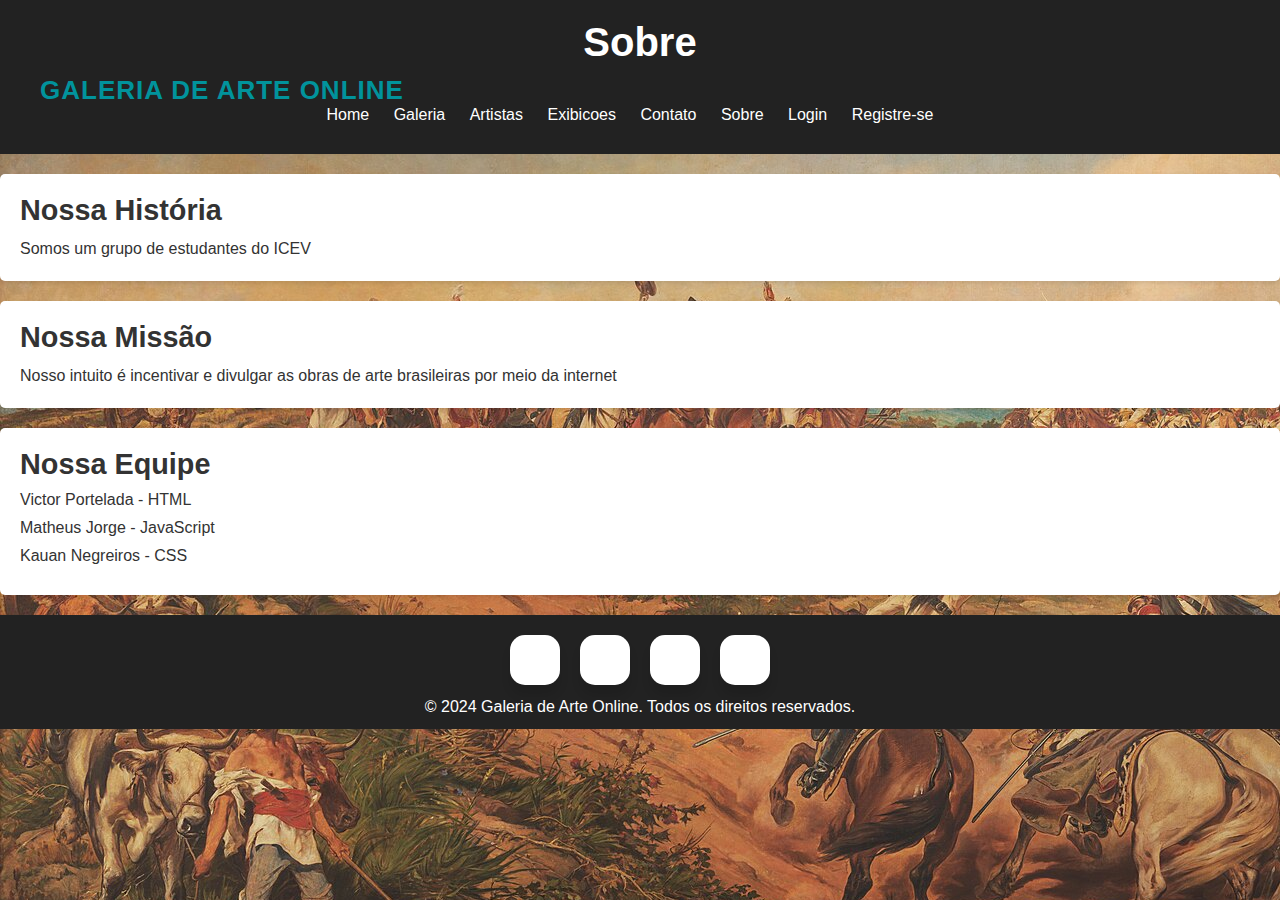
<file: src/pages/about.html>
<!DOCTYPE html>
<html lang="pt-BR">

<head>
    <meta charset="UTF-8">
    <meta http-equiv="X-UA-Compatible" content="IE=edge">
    <meta name="viewport" content="width=device-width, initial-scale=1.0">
    <link rel="stylesheet" href="../styles/styles.css">
    <link rel="stylesheet" href="https://cdnjs.cloudflare.com/ajax/libs/font-awesome/6.3.0/css/all.min.css"
        integrity="sha512-SzlrxWUlpfuzQ+pcUCosxcglQRNAq/DZjVsC0lE40xsADsfeQoEypE+enwcOiGjk/bSuGGKHEyjSoQ1zVisanQ=="
        crossorigin="anonymous" referrerpolicy="no-referrer" />
    <title>Sobre - Galeria de Arte Online</title>
</head>

<body>
    <header>
        <h1>Sobre</h1>
        <nav>
            <div class="logo" style="display: flex;align-items: center;">
                <span
                    style="color:#01939c; font-size:26px; font-weight:bold; letter-spacing: 1px;margin-left: 20px;">GALERIA
                    DE ARTE ONLINE</span>
            </div>
            <div class="hamburger">
                <div class="line1"></div>
                <div class="line2"></div>
                <div class="line3"></div>
            </div>
            <ul class="nav-links">
                <li><a href="index.html">Home</a></li>
                <li><a href="gallery.html">Galeria</a></li>
                <li><a href="artists.html">Artistas</a></li>
                <li><a href="exhibitions.html">Exibicoes</a></li>
                <li><a href="contact.html">Contato</a></li>
                <li><a href="about.html">Sobre</a></li>
                <li><a href="login.html">Login</a></li>
                <li><a href="cadastro.html">Registre-se</a></li>
            </ul>
        </nav>
    </header>
    <section>
        <h2>Nossa História</h2>
        <p>Somos um grupo de estudantes do ICEV</p>
    </section>
    <section>
        <h2>Nossa Missão</h2>
        <p>Nosso intuito é incentivar e divulgar as obras de arte brasileiras por meio da internet</p>
    </section>
    <section>
        <h2>Nossa Equipe</h2>
        <ul>
            <li>Victor Portelada - HTML</li>
            <li>Matheus Jorge - JavaScript</li>
            <li>Kauan Negreiros - CSS</li>
        </ul>
    </section>
    <footer>
        <ul class="wrapper">
            <li class="icon facebook">
                <span><i class="fab fa-facebook-f"></i></span>
            </li>
            <li class="icon youtube">
                <span><i class="fab fa-youtube"></i></span>
            </li>
            <li class="icon tiktok">
                <span><i class="fab fa-tiktok"></i></span>
            </li>
            <li class="icon instagram">
                <span><i class="fab fa-instagram"></i></span>
            </li>
        </ul>
        <p>&copy; 2024 Galeria de Arte Online. Todos os direitos reservados.</p>
    </footer>
</body>

</html>
</file>
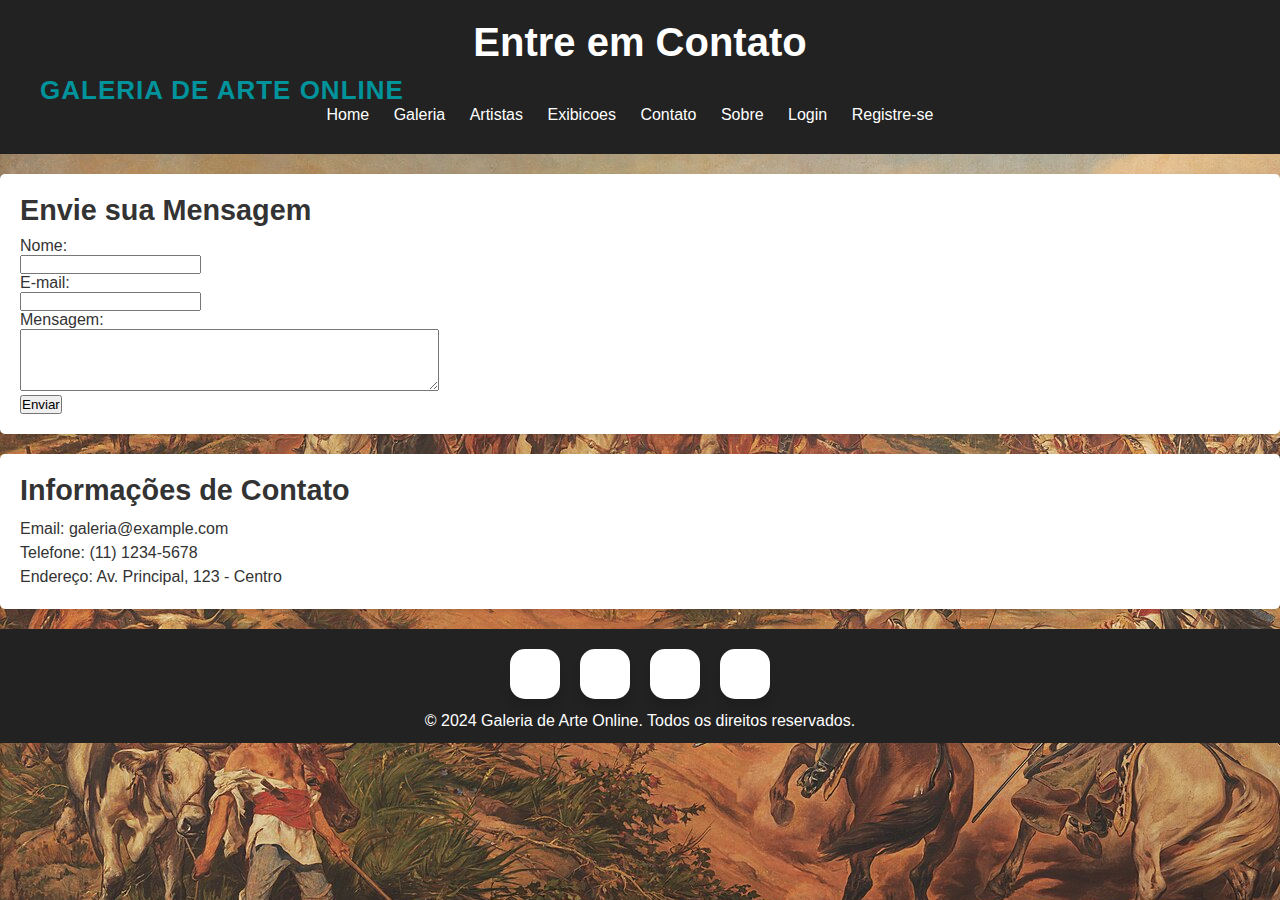
<file: src/pages/contact.html>
<!DOCTYPE html>
<html lang="pt-BR">

<head>
    <meta charset="UTF-8">
    <meta http-equiv="X-UA-Compatible" content="IE=edge">
    <meta name="viewport" content="width=device-width, initial-scale=1.0">
    <link rel="stylesheet" href="../styles/styles.css">
    <title>Contato - Galeria de Arte Online</title>
</head>

<body>
    <header>
        <h1>Entre em Contato</h1>
        <nav>
            <div class="logo" style="display: flex;align-items: center;">
                <span
                    style="color:#01939c; font-size:26px; font-weight:bold; letter-spacing: 1px;margin-left: 20px;">GALERIA
                    DE ARTE ONLINE</span>
            </div>
            <div class="hamburger">
                <div class="line1"></div>
                <div class="line2"></div>
                <div class="line3"></div>
            </div>
            <ul class="nav-links">
                <li><a href="index.html">Home</a></li>
                <li><a href="gallery.html">Galeria</a></li>
                <li><a href="artists.html">Artistas</a></li>
                <li><a href="exhibitions.html">Exibicoes</a></li>
                <li><a href="contact.html">Contato</a></li>
                <li><a href="about.html">Sobre</a></li>
                <li><a href="login.html">Login</a></li>
                <li><a href="cadastro.html">Registre-se</a></li>
            </ul>
        </nav>
    </header>
    <section>
        <h2>Envie sua Mensagem</h2>
        <form action="/enviar" method="post">
            <label for="nome">Nome:</label><br>
            <input type="text" id="nome" name="nome"><br>
            <label for="email">E-mail:</label><br>
            <input type="email" id="email" name="email"><br>
            <label for="mensagem">Mensagem:</label><br>
            <textarea id="mensagem" name="mensagem" rows="4" cols="50"></textarea><br>
            <input type="submit" value="Enviar">
        </form>
    </section>
    <section>
        <h2>Informações de Contato</h2>
        <p>Email: galeria@example.com</p>
        <p>Telefone: (11) 1234-5678</p>
        <p>Endereço: Av. Principal, 123 - Centro</p>
    </section>
    <footer>
        <ul class="wrapper">
            <li class="icon facebook">
                <span><i class="fab fa-facebook-f"></i></span>
            </li>
            <li class="icon youtube">
                <span><i class="fab fa-youtube"></i></span>
            </li>
            <li class="icon tiktok">
                <span><i class="fab fa-tiktok"></i></span>
            </li>
            <li class="icon instagram">
                <span><i class="fab fa-instagram"></i></span>
            </li>
        </ul>
        <p>&copy; 2024 Galeria de Arte Online. Todos os direitos reservados.</p>
    </footer>
</body>

</html>
</file>
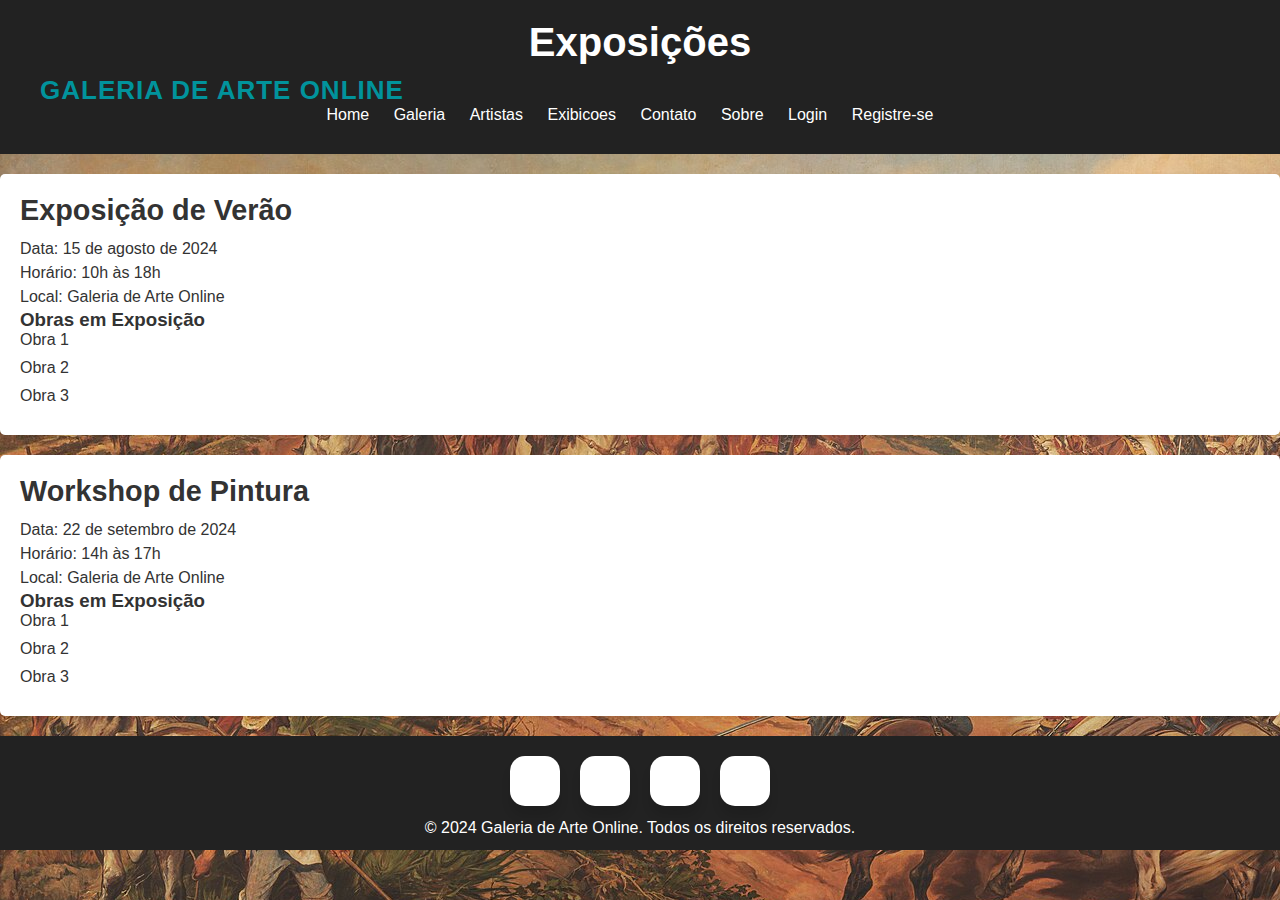
<file: src/pages/exhibitions.html>
<!DOCTYPE html>
<html lang="pt-BR">

<head>
    <meta charset="UTF-8">
    <meta http-equiv="X-UA-Compatible" content="IE=edge">
    <meta name="viewport" content="width=device-width, initial-scale=1.0">
    <link rel="stylesheet" href="../styles/styles.css">
    <title>Exposições - Galeria de Arte Online</title>
</head>

<body>
    <header>
        <h1>Exposições</h1>
        <nav>
            <div class="logo" style="display: flex;align-items: center;">
                <span
                    style="color:#01939c; font-size:26px; font-weight:bold; letter-spacing: 1px;margin-left: 20px;">GALERIA
                    DE ARTE ONLINE</span>
            </div>
            <div class="hamburger">
                <div class="line1"></div>
                <div class="line2"></div>
                <div class="line3"></div>
            </div>
            <ul class="nav-links">
                <li><a href="index.html">Home</a></li>
                <li><a href="gallery.html">Galeria</a></li>
                <li><a href="artists.html">Artistas</a></li>
                <li><a href="exhibitions.html">Exibicoes</a></li>
                <li><a href="contact.html">Contato</a></li>
                <li><a href="about.html">Sobre</a></li>
                <li><a href="login.html">Login</a></li>
                <li><a href="cadastro.html">Registre-se</a></li>
            </ul>
        </nav>
    </header>
    <section>
        <h2>Exposição de Verão</h2>
        <p>Data: 15 de agosto de 2024</p>
        <p>Horário: 10h às 18h</p>
        <p>Local: Galeria de Arte Online</p>
        <h3>Obras em Exposição</h3>
        <ul>
            <li>Obra 1</li>
            <li>Obra 2</li>
            <li>Obra 3</li>
        </ul>
    </section>
    <section>
        <h2>Workshop de Pintura</h2>
        <p>Data: 22 de setembro de 2024</p>
        <p>Horário: 14h às 17h</p>
        <p>Local: Galeria de Arte Online</p>
        <h3>Obras em Exposição</h3>
        <ul>
            <li>Obra 1</li>
            <li>Obra 2</li>
            <li>Obra 3</li>
        </ul>
    </section>
    <footer>
        <ul class="wrapper">
            <li class="icon facebook">
                <span><i class="fab fa-facebook-f"></i></span>
            </li>
            <li class="icon youtube">
                <span><i class="fab fa-youtube"></i></span>
            </li>
            <li class="icon tiktok">
                <span><i class="fab fa-tiktok"></i></span>
            </li>
            <li class="icon instagram">
                <span><i class="fab fa-instagram"></i></span>
            </li>
        </ul>
        <p>&copy; 2024 Galeria de Arte Online. Todos os direitos reservados.</p>
    </footer>
</body>

</html>
</file>
<file: src/styles/styles.css>
* {
    margin: 0;
    padding: 0;
    box-sizing: border-box;
}


body {
    font-family: Arial, sans-serif;
    background-color: #f9f9f9;
    color: #333;
    background-image: url("../assets/Pedro_Américo_-_Independência_ou_Morte_-_Google_Art_Project.jpg");
}


header {
    background-color: #222;
    color: #fff;
    padding: 20px;
    text-align: center;
}

h1 {
    font-size: 2.5rem;
    margin-bottom: 10px;
}

nav ul {
    list-style: none;
}

nav ul li {
    display: inline-block;
    margin-right: 20px;
}

nav ul li a {
    text-decoration: none;
    color: #fff;
    transition: color 0.3s;
}

nav ul li a:hover {
    color: #ff9900;
}


section {
    background-color: #fff;
    padding: 20px;
    margin: 20px 0;
    border-radius: 5px;
    box-shadow: 0 2px 4px rgba(0, 0, 0, 0.1);
}

h2 {
    font-size: 1.8rem;
    margin-bottom: 10px;
}

p {
    font-size: 1rem;
    line-height: 1.5;
}


ul {
    list-style: none;
}

ul li {
    margin-bottom: 10px;
}


footer {
    background-color: #222;
    color: #fff;
    text-align: center;
    padding: 10px 0;
}


@media screen and (max-width: 768px) {
    h1 {
        font-size: 2rem;
    }
}

.wrapper {
    display: inline-flex;
    list-style: none;
}

.wrapper .icon {
    position: relative;
    background: #ffffff;
    border-radius: 15px;
    padding: 15px;
    margin: 10px;
    width: 50px;
    height: 50px;
    font-size: 18px;
    display: flex;
    justify-content: center;
    align-items: center;
    flex-direction: column;
    box-shadow: 0 10px 10px rgba(0, 0, 0, 0.1);
    cursor: pointer;
    transition: all 0.2s cubic-bezier(0.68, -0.55, 0.265, 1.55);
}

.wrapper .tooltip {
    position: absolute;
    top: 0;
    font-size: 14px;
    background: #ffffff;
    color: #ffffff;
    padding: 5px 8px;
    border-radius: 5px;
    box-shadow: 0 10px 10px rgba(0, 0, 0, 0.1);
    opacity: 0;
    pointer-events: none;
    transition: all 0.3s cubic-bezier(0.68, -0.55, 0.265, 1.55);
}

.wrapper .tooltip::before {
    position: absolute;
    content: "";
    height: 8px;
    width: 8px;
    background: #ffffff;
    bottom: -3px;
    left: 50%;
    transform: translate(-50%) rotate(45deg);
    transition: all 0.3s cubic-bezier(0.68, -0.55, 0.265, 1.55);
}

.wrapper .icon:hover .tooltip {
    top: -45px;
    opacity: 1;
    visibility: visible;
    pointer-events: auto;
}

.wrapper .icon:hover span,
.wrapper .icon:hover .tooltip {
    text-shadow: 0px -1px 0px rgba(0, 0, 0, 0.1);
}

.wrapper .facebook:hover,
.wrapper .facebook:hover .tooltip,
.wrapper .facebook:hover .tooltip::before {
    background: #1877F2;
    color: #ffffff;
}

.wrapper .tiktok:hover,
.wrapper .tiktok:hover .tooltip,
.wrapper .tiktok:hover .tooltip::before {
    background: #000000;
    color: #ffffff;
}

.wrapper .instagram:hover,
.wrapper .instagram:hover .tooltip,
.wrapper .instagram:hover .tooltip::before {
    background: #7a21b6;
    color: #ffffff;
}

.wrapper .youtube:hover,
.wrapper .youtube:hover .tooltip,
.wrapper .youtube:hover .tooltip::before {
    background: #CD201F;
    color: #ffffff;
}
</file>
